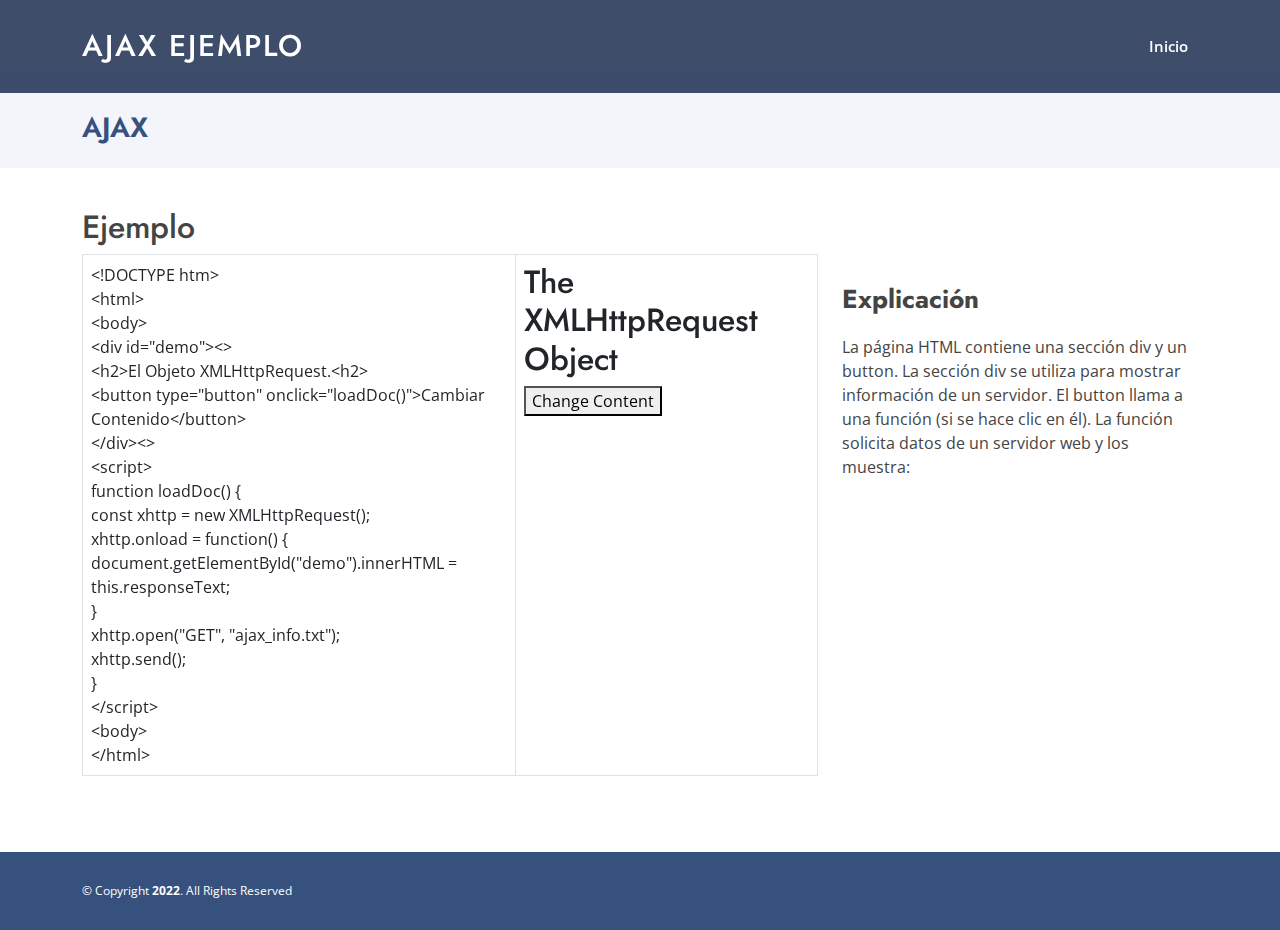
<file: ajax.html>
<!DOCTYPE html>
<html lang="en">

<head>
  <meta charset="utf-8">
  <meta content="width=device-width, initial-scale=1.0" name="viewport">

  <title>AJAX Ejemplo</title>
  <meta content="" name="description">
  <meta content="" name="keywords">

  <!-- Favicons -->
  <link href="assets/img/favicon.png" rel="icon">
  <link href="assets/img/apple-touch-icon.png" rel="apple-touch-icon">

  <!-- Google Fonts -->
  <link href="https://fonts.googleapis.com/css?family=Open+Sans:300,300i,400,400i,600,600i,700,700i|Jost:300,300i,400,400i,500,500i,600,600i,700,700i|Poppins:300,300i,400,400i,500,500i,600,600i,700,700i" rel="stylesheet">

  <!-- Vendor CSS Files -->
  <link href="assets/vendor/aos/aos.css" rel="stylesheet">
  <link href="assets/vendor/bootstrap/css/bootstrap.min.css" rel="stylesheet">
  <link href="assets/vendor/bootstrap-icons/bootstrap-icons.css" rel="stylesheet">
  <link href="assets/vendor/boxicons/css/boxicons.min.css" rel="stylesheet">
  <link href="assets/vendor/glightbox/css/glightbox.min.css" rel="stylesheet">
  <link href="assets/vendor/remixicon/remixicon.css" rel="stylesheet">
  <link href="assets/vendor/swiper/swiper-bundle.min.css" rel="stylesheet">

  <!-- Template Main CSS File -->
  <link href="assets/css/style.css" rel="stylesheet">

  <!-- =======================================================
  * Template Name: Arsha - v4.9.1
  * Template URL: https://bootstrapmade.com/arsha-free-bootstrap-html-template-corporate/
  * Author: BootstrapMade.com
  * License: https://bootstrapmade.com/license/
  ======================================================== -->
</head>

<body>

  <!-- ======= Header ======= -->
  <header id="header" class="fixed-top header-inner-pages">
    <div class="container d-flex align-items-center">

      <h1 class="logo me-auto"><a>AJAX EJEMPLO</a></h1>
      <!-- Uncomment below if you prefer to use an image logo -->
      <!-- <a href="index.html" class="logo me-auto"><img src="assets/img/logo.png" alt="" class="img-fluid"></a>-->

      <nav id="navbar" class="navbar">
        <ul>
          <li><a class="nav-link scrollto " href="index.html#ajax">Inicio</a></li>
        </ul>
        <i class="bi bi-list mobile-nav-toggle"></i>
      </nav><!-- .navbar -->

    </div>
  </header><!-- End Header -->

  <main id="main">

    <!-- ======= Breadcrumbs ======= -->
    <section id="breadcrumbs" class="breadcrumbs">
      <div class="container">
        <br>
        
        <h2>AJAX</h2>

      </div>
    </section><!-- End Breadcrumbs -->

    <!-- ======= Portfolio Details Section ======= -->
    <section id="portfolio-details" class="portfolio-details">
      <div class="container">
        <h2>Ejemplo</h2>
        <div class="row gy-4">
          <div class="col-lg-8">
            <div class="portfolio-details-slider swiper">
              <div class="swiper-wrapper align-items-center">

                <table class="table table-bordered">
                      <tbody>
                        <tr>
                      <td>
                     &lt!DOCTYPE htm&gt
                     <br>
                      &lthtml&gt
                      <br>
                      &ltbody&gt
                      <br>
                      &ltdiv id="demo"&gt&lt&gt
                      <br>
                      &lth2&gtEl Objeto XMLHttpRequest.&lth2&gt
                      
                      <br>
                      &ltbutton type="button" onclick="loadDoc()"&gtCambiar Contenido&lt/button&gt
                      <br>
                      &lt/div&gt&lt&gt

                      <br>
                      &ltscript&gt
                      <br>
                      function loadDoc() {<br>
  const xhttp = new XMLHttpRequest();<br>
  xhttp.onload = function() {<br>
    document.getElementById("demo").innerHTML =
    this.responseText;<br>
  }<br>
  xhttp.open("GET", "ajax_info.txt");<br>
  xhttp.send();<br>
}
                      <br>
                      
                      &lt/script&gt

                      <br>
                      &ltbody&gt
                      <br>
                      &lt/html&gt
                    
                    </td>
                    <td>
<div id="demo">
                        <h2>The XMLHttpRequest Object</h2>
                        <button type="button" onclick="loadDoc()">Change Content</button>
                        </div>
                        <script>
                        function loadDoc() {
                          const xhttp = new XMLHttpRequest();
                          xhttp.onload = function() {
                            document.getElementById("demo").innerHTML =
                            this.responseText;
                          }
                          xhttp.open("GET", "ajax_info.txt");
                          xhttp.send();
                        }
                        </script>
                        
                      </td>
                    </tr>
                      </tbody>
                  
                    </table>

              </div>
              <div class="swiper-pagination"></div>
            </div>
          </div>

          <div class="col-lg-4">
            <div class="portfolio-description">
              <h2>Explicación</h2>
              <p>
                La página HTML contiene una sección div y un button.

La sección div se utiliza para mostrar información de un servidor.

El button llama a una función (si se hace clic en él).

La función solicita datos de un servidor web y los muestra:


              </p>
            </div>
            
          </div>

        </div>

      </div>
    </section><!-- End Portfolio Details Section -->

  </main><!-- End #main -->

  <!-- ======= Footer ======= -->
  <footer id="footer">
    <div class="container footer-bottom clearfix">
      <div class="copyright">
        &copy; Copyright <strong><span>2022</span></strong>. All Rights Reserved
      </div>
    </div>
  </footer><!-- End Footer -->

  <div id="preloader"></div>
  <a href="#" class="back-to-top d-flex align-items-center justify-content-center"><i class="bi bi-arrow-up-short"></i></a>

  <!-- Vendor JS Files -->
  <script src="assets/vendor/aos/aos.js"></script>
  <script src="assets/vendor/bootstrap/js/bootstrap.bundle.min.js"></script>
  <script src="assets/vendor/glightbox/js/glightbox.min.js"></script>
  <script src="assets/vendor/isotope-layout/isotope.pkgd.min.js"></script>
  <script src="assets/vendor/swiper/swiper-bundle.min.js"></script>
  <script src="assets/vendor/waypoints/noframework.waypoints.js"></script>
  <script src="assets/vendor/php-email-form/validate.js"></script>

  <!-- Template Main JS File -->
  <script src="assets/js/main.js"></script>

</body>

</html>
</file>
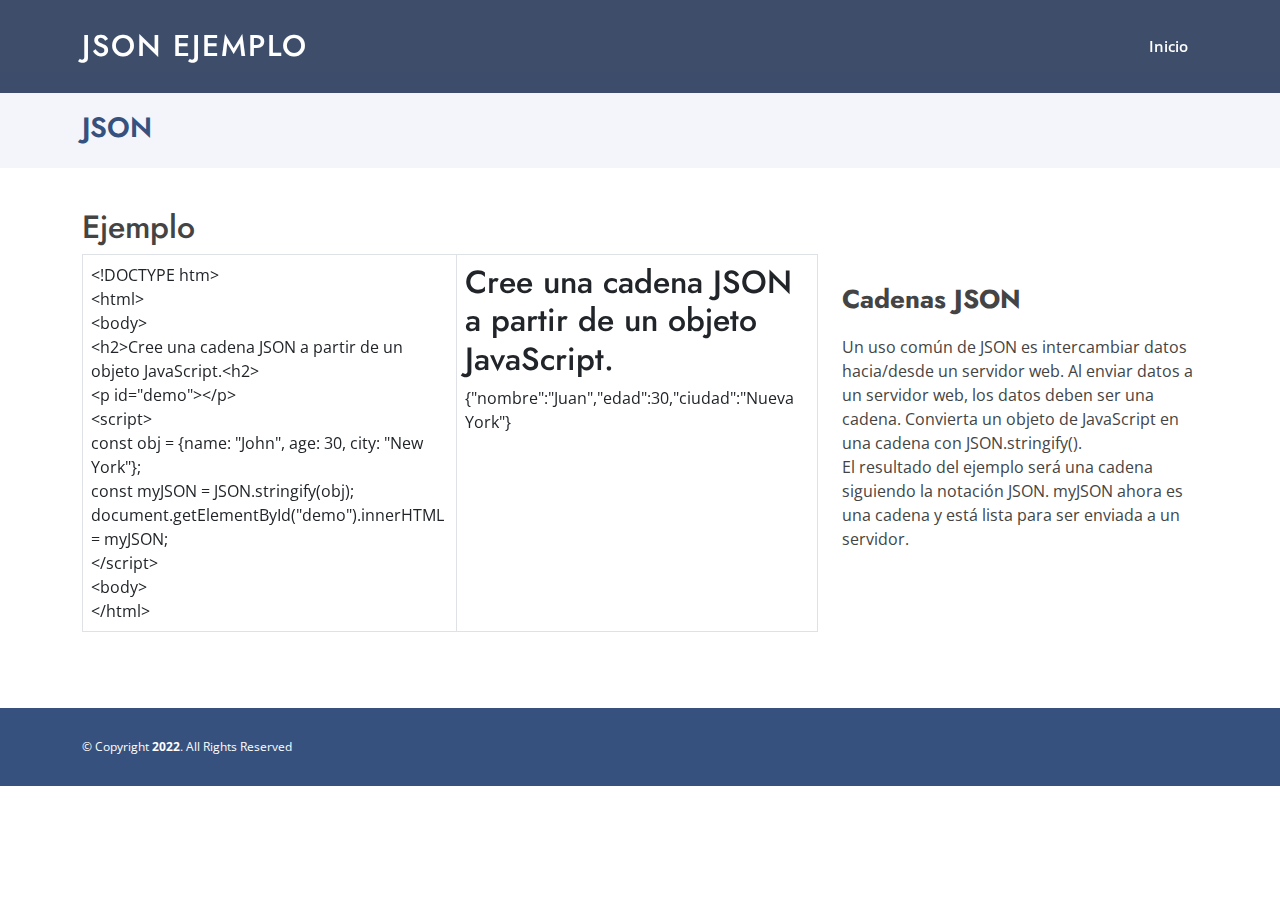
<file: json.html>
<!DOCTYPE html>
<html lang="en">

<head>
  <meta charset="utf-8">
  <meta content="width=device-width, initial-scale=1.0" name="viewport">

  <title>XML Ejemplo</title>
  <meta content="" name="description">
  <meta content="" name="keywords">

  <!-- Favicons -->
  <link href="assets/img/favicon.png" rel="icon">
  <link href="assets/img/apple-touch-icon.png" rel="apple-touch-icon">

  <!-- Google Fonts -->
  <link href="https://fonts.googleapis.com/css?family=Open+Sans:300,300i,400,400i,600,600i,700,700i|Jost:300,300i,400,400i,500,500i,600,600i,700,700i|Poppins:300,300i,400,400i,500,500i,600,600i,700,700i" rel="stylesheet">

  <!-- Vendor CSS Files -->
  <link href="assets/vendor/aos/aos.css" rel="stylesheet">
  <link href="assets/vendor/bootstrap/css/bootstrap.min.css" rel="stylesheet">
  <link href="assets/vendor/bootstrap-icons/bootstrap-icons.css" rel="stylesheet">
  <link href="assets/vendor/boxicons/css/boxicons.min.css" rel="stylesheet">
  <link href="assets/vendor/glightbox/css/glightbox.min.css" rel="stylesheet">
  <link href="assets/vendor/remixicon/remixicon.css" rel="stylesheet">
  <link href="assets/vendor/swiper/swiper-bundle.min.css" rel="stylesheet">

  <!-- Template Main CSS File -->
  <link href="assets/css/style.css" rel="stylesheet">

  <!-- =======================================================
  * Template Name: Arsha - v4.9.1
  * Template URL: https://bootstrapmade.com/arsha-free-bootstrap-html-template-corporate/
  * Author: BootstrapMade.com
  * License: https://bootstrapmade.com/license/
  ======================================================== -->
</head>

<body>

  <!-- ======= Header ======= -->
  <header id="header" class="fixed-top header-inner-pages">
    <div class="container d-flex align-items-center">

      <h1 class="logo me-auto"><a>JSON EJEMPLO</a></h1>
      <!-- Uncomment below if you prefer to use an image logo -->
      <!-- <a href="index.html" class="logo me-auto"><img src="assets/img/logo.png" alt="" class="img-fluid"></a>-->

      <nav id="navbar" class="navbar">
        <ul>
          <li><a class="nav-link scrollto " href="index.html#json">Inicio</a></li>
        </ul>
        <i class="bi bi-list mobile-nav-toggle"></i>
      </nav><!-- .navbar -->

    </div>
  </header><!-- End Header -->

  <main id="main">

    <!-- ======= Breadcrumbs ======= -->
    <section id="breadcrumbs" class="breadcrumbs">
      <div class="container">
        <br>
        
        <h2>JSON</h2>

      </div>
    </section><!-- End Breadcrumbs -->

    <!-- ======= Portfolio Details Section ======= -->
    <section id="portfolio-details" class="portfolio-details">
      <div class="container">
        <h2>Ejemplo</h2>
        <div class="row gy-4">
          <div class="col-lg-8">
            <div class="portfolio-details-slider swiper">
              <div class="swiper-wrapper align-items-center">

                <table class="table table-bordered">
                      <tbody>
                        <tr>
                      <td>
                     &lt!DOCTYPE htm&gt
                     <br>
                      &lthtml&gt
                      <br>
                      &ltbody&gt
                      <br>
                      &lth2&gtCree una cadena JSON a partir de un objeto JavaScript.&lth2&gt
                      <br>
                      &ltp id="demo"&gt&lt/p&gt
                      <br>
                      &ltscript&gt
                      <br>
                          const obj = {name: "John", age: 30, city: "New York"};
                          <br>
                          const myJSON = JSON.stringify(obj);<br>
                          document.getElementById("demo").innerHTML = myJSON;
                          <br>
                      &lt/script&gt

                      <br>
                      &ltbody&gt
                      <br>
                      &lt/html&gt
                    
                    </td>
                    <td>
                       <script>
                        const obj = {name: "John", age: 30, city: "New York"};
                        const myJSON = JSON.stringify(obj);
                        document.getElementById("demo").innerHTML = myJSON;
                        </script>
                        <h2>Cree una cadena JSON a partir de un objeto JavaScript.</h2>
                      <p id="demo">{"nombre":"Juan","edad":30,"ciudad":"Nueva York"}</p>

                      </td>
                    </tr>
                      </tbody>
                  
                    </table>

              </div>
              <div class="swiper-pagination"></div>
            </div>
          </div>

          <div class="col-lg-4">
            <div class="portfolio-description">
              <h2>Cadenas JSON</h2>
              <p>
                Un uso común de JSON es intercambiar datos hacia/desde un servidor web.

Al enviar datos a un servidor web, los datos deben ser una cadena.

Convierta un objeto de JavaScript en una cadena con JSON.stringify().
<br>El resultado del ejemplo será una cadena siguiendo la notación JSON.

myJSON ahora es una cadena y está lista para ser enviada a un servidor.

              </p>
            </div>
            
          </div>

        </div>

      </div>
    </section><!-- End Portfolio Details Section -->

  </main><!-- End #main -->

  <!-- ======= Footer ======= -->
  <footer id="footer">
    <div class="container footer-bottom clearfix">
      <div class="copyright">
        &copy; Copyright <strong><span>2022</span></strong>. All Rights Reserved
      </div>
    </div>
  </footer><!-- End Footer -->

  <div id="preloader"></div>
  <a href="#" class="back-to-top d-flex align-items-center justify-content-center"><i class="bi bi-arrow-up-short"></i></a>

  <!-- Vendor JS Files -->
  <script src="assets/vendor/aos/aos.js"></script>
  <script src="assets/vendor/bootstrap/js/bootstrap.bundle.min.js"></script>
  <script src="assets/vendor/glightbox/js/glightbox.min.js"></script>
  <script src="assets/vendor/isotope-layout/isotope.pkgd.min.js"></script>
  <script src="assets/vendor/swiper/swiper-bundle.min.js"></script>
  <script src="assets/vendor/waypoints/noframework.waypoints.js"></script>
  <script src="assets/vendor/php-email-form/validate.js"></script>

  <!-- Template Main JS File -->
  <script src="assets/js/main.js"></script>

</body>

</html>
</file>
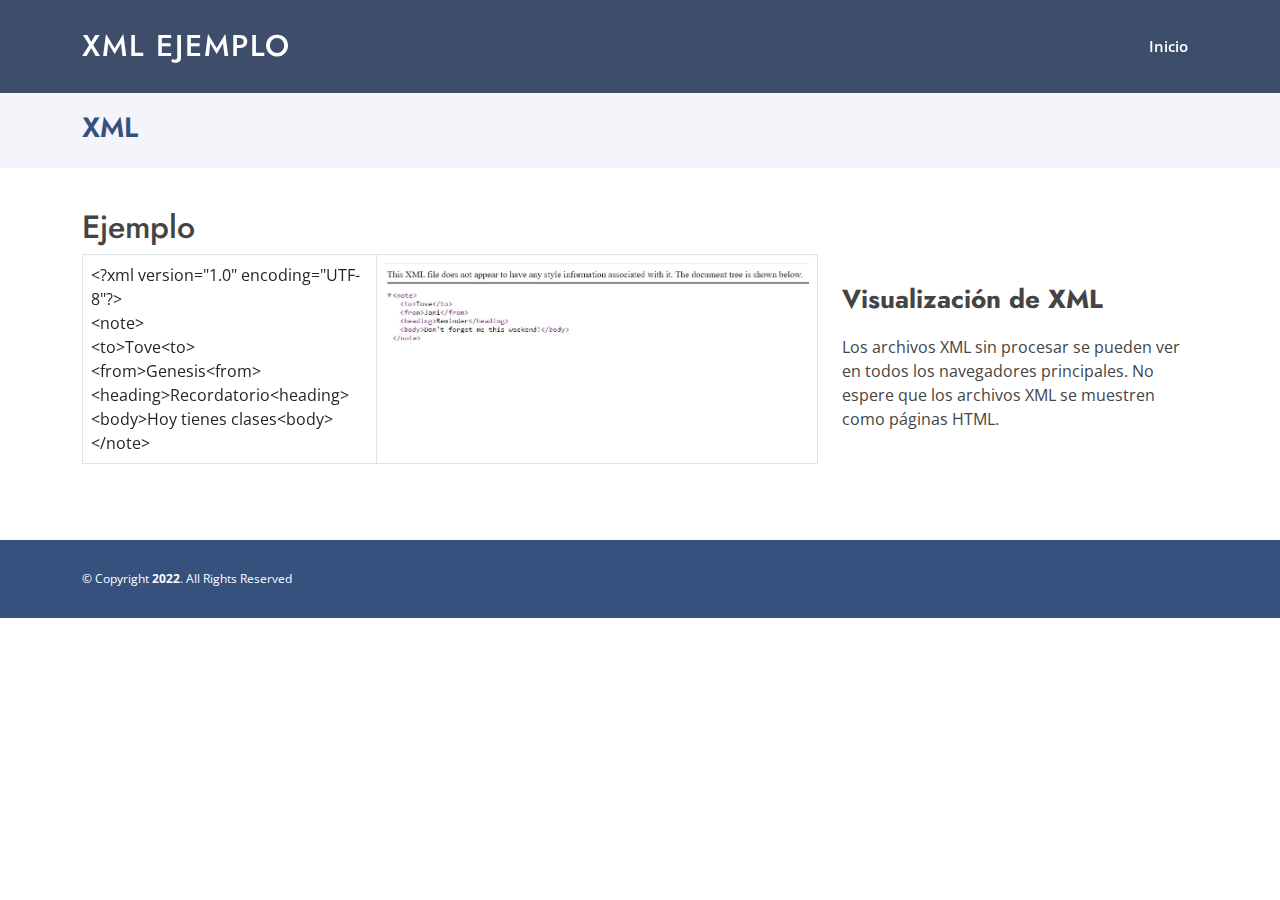
<file: xml.html>
<!DOCTYPE html>
<html lang="en">

<head>
  <meta charset="utf-8">
  <meta content="width=device-width, initial-scale=1.0" name="viewport">

  <title>XML Ejemplo</title>
  <meta content="" name="description">
  <meta content="" name="keywords">

  <!-- Favicons -->
  <link href="assets/img/favicon.png" rel="icon">
  <link href="assets/img/apple-touch-icon.png" rel="apple-touch-icon">

  <!-- Google Fonts -->
  <link href="https://fonts.googleapis.com/css?family=Open+Sans:300,300i,400,400i,600,600i,700,700i|Jost:300,300i,400,400i,500,500i,600,600i,700,700i|Poppins:300,300i,400,400i,500,500i,600,600i,700,700i" rel="stylesheet">

  <!-- Vendor CSS Files -->
  <link href="assets/vendor/aos/aos.css" rel="stylesheet">
  <link href="assets/vendor/bootstrap/css/bootstrap.min.css" rel="stylesheet">
  <link href="assets/vendor/bootstrap-icons/bootstrap-icons.css" rel="stylesheet">
  <link href="assets/vendor/boxicons/css/boxicons.min.css" rel="stylesheet">
  <link href="assets/vendor/glightbox/css/glightbox.min.css" rel="stylesheet">
  <link href="assets/vendor/remixicon/remixicon.css" rel="stylesheet">
  <link href="assets/vendor/swiper/swiper-bundle.min.css" rel="stylesheet">

  <!-- Template Main CSS File -->
  <link href="assets/css/style.css" rel="stylesheet">

  <!-- =======================================================
  * Template Name: Arsha - v4.9.1
  * Template URL: https://bootstrapmade.com/arsha-free-bootstrap-html-template-corporate/
  * Author: BootstrapMade.com
  * License: https://bootstrapmade.com/license/
  ======================================================== -->
</head>

<body>

  <!-- ======= Header ======= -->
  <header id="header" class="fixed-top header-inner-pages">
    <div class="container d-flex align-items-center">

      <h1 class="logo me-auto"><a>XML EJEMPLO</a></h1>
      <!-- Uncomment below if you prefer to use an image logo -->
      <!-- <a href="index.html" class="logo me-auto"><img src="assets/img/logo.png" alt="" class="img-fluid"></a>-->

      <nav id="navbar" class="navbar">
        <ul>
          <li><a class="nav-link scrollto " href="index.html#xml">Inicio</a></li>
        </ul>
        <i class="bi bi-list mobile-nav-toggle"></i>
      </nav><!-- .navbar -->

    </div>
  </header><!-- End Header -->

  <main id="main">

    <!-- ======= Breadcrumbs ======= -->
    <section id="breadcrumbs" class="breadcrumbs">
      <div class="container">
        <br>
        
        <h2>XML</h2>

      </div>
    </section><!-- End Breadcrumbs -->

    <!-- ======= Portfolio Details Section ======= -->
    <section id="portfolio-details" class="portfolio-details">
      <div class="container">
        <h2>Ejemplo</h2>
        <div class="row gy-4">
          <div class="col-lg-8">
            <div class="portfolio-details-slider swiper">
              <div class="swiper-wrapper align-items-center">

                <table class="table table-bordered">
                      <tbody>
                        <tr>
                      <td>
                     &lt?xml version="1.0" encoding="UTF-8"?&gt
                     <br>
                      &ltnote&gt
                      <br>
                      &ltto&gtTove&ltto&gt
                      <br>
                      &ltfrom&gtGenesis&ltfrom&gt
                      <br>
                      &ltheading&gtRecordatorio&ltheading&gt
                      <br>
                      &ltbody&gtHoy tienes clases&ltbody&gt
                      <br>
                      &lt/note&gt
                    
                    </td>
                    <td>
                       <img src="assets/img/portfolio/portfolio-1.jpg" alt="">

                      </td>
                    </tr>
                      </tbody>
                  
                    </table>

              </div>
              <div class="swiper-pagination"></div>
            </div>
          </div>

          <div class="col-lg-4">
            <div class="portfolio-description">
              <h2>Visualización de XML</h2>
              <p>
                Los archivos XML sin procesar se pueden ver en todos los navegadores principales.

No espere que los archivos XML se muestren como páginas HTML.


              </p>
            </div>
            
          </div>

        </div>

      </div>
    </section><!-- End Portfolio Details Section -->

  </main><!-- End #main -->

  <!-- ======= Footer ======= -->
  <footer id="footer">
    <div class="container footer-bottom clearfix">
      <div class="copyright">
        &copy; Copyright <strong><span>2022</span></strong>. All Rights Reserved
      </div>
    </div>
  </footer><!-- End Footer -->

  <div id="preloader"></div>
  <a href="#" class="back-to-top d-flex align-items-center justify-content-center"><i class="bi bi-arrow-up-short"></i></a>

  <!-- Vendor JS Files -->
  <script src="assets/vendor/aos/aos.js"></script>
  <script src="assets/vendor/bootstrap/js/bootstrap.bundle.min.js"></script>
  <script src="assets/vendor/glightbox/js/glightbox.min.js"></script>
  <script src="assets/vendor/isotope-layout/isotope.pkgd.min.js"></script>
  <script src="assets/vendor/swiper/swiper-bundle.min.js"></script>
  <script src="assets/vendor/waypoints/noframework.waypoints.js"></script>
  <script src="assets/vendor/php-email-form/validate.js"></script>

  <!-- Template Main JS File -->
  <script src="assets/js/main.js"></script>

</body>

</html>
</file>
<file: assets/css/style.css>
/**
* Template Name: Arsha - v4.9.1
* Template URL: https://bootstrapmade.com/arsha-free-bootstrap-html-template-corporate/
* Author: BootstrapMade.com
* License: https://bootstrapmade.com/license/
*/

/*--------------------------------------------------------------
# General
--------------------------------------------------------------*/
body {
  font-family: "Open Sans", sans-serif;
  color: #444444;
}

a {
  color: #47b2e4;
  text-decoration: none;
}

a:hover {
  color: #73c5eb;
  text-decoration: none;
}

h1,
h2,
h3,
h4,
h5,
h6 {
  font-family: "Jost", sans-serif;
}

/*--------------------------------------------------------------
# Preloader
--------------------------------------------------------------*/
#preloader {
  position: fixed;
  top: 0;
  left: 0;
  right: 0;
  bottom: 0;
  z-index: 9999;
  overflow: hidden;
  background: #1C6877;
}

#preloader:before {
  content: "";
  position: fixed;
  top: calc(50% - 30px);
  left: calc(50% - 30px);
  border: 6px solid #37517e;
  border-top-color: #fff;
  border-bottom-color: #fff;
  border-radius: 50%;
  width: 60px;
  height: 60px;
  -webkit-animation: animate-preloader 1s linear infinite;
  animation: animate-preloader 1s linear infinite;
}

@-webkit-keyframes animate-preloader {
  0% {
    transform: rotate(0deg);
  }

  100% {
    transform: rotate(360deg);
  }
}

@keyframes animate-preloader {
  0% {
    transform: rotate(0deg);
  }

  100% {
    transform: rotate(360deg);
  }
}

/*--------------------------------------------------------------
# Back to top button
--------------------------------------------------------------*/
.back-to-top {
  position: fixed;
  visibility: hidden;
  opacity: 0;
  right: 15px;
  bottom: 15px;
  z-index: 996;
  background: #47b2e4;
  width: 40px;
  height: 40px;
  border-radius: 50px;
  transition: all 0.4s;
}

.back-to-top i {
  font-size: 24px;
  color: #fff;
  line-height: 0;
}

.back-to-top:hover {
  background: #6bc1e9;
  color: #fff;
}

.back-to-top.active {
  visibility: visible;
  opacity: 1;
}

/*--------------------------------------------------------------
# Header
--------------------------------------------------------------*/
#header {
  transition: all 0.5s;
  z-index: 997;
  padding: 15px 0;
}

#header.header-scrolled,
#header.header-inner-pages {
  background: rgba(40, 58, 90, 0.9);
}

#header .logo {
  font-size: 30px;
  margin: 0;
  padding: 0;
  line-height: 1;
  font-weight: 500;
  letter-spacing: 2px;
  text-transform: uppercase;
}

#header .logo a {
  color: #fff;
}

#header .logo img {
  max-height: 40px;
}

/*--------------------------------------------------------------
# Navigation Menu
--------------------------------------------------------------*/
/**
* Desktop Navigation 
*/
.navbar {
  padding: 0;
}

.navbar ul {
  margin: 0;
  padding: 10px;
  display: flex;
  list-style: none;
  align-items: center;
}

.navbar li {
  position: relative;
}

.navbar a,
.navbar a:focus {
  display: flex;
  align-items: center;
  justify-content: space-between;
  padding: 10px 0 10px 30px;
  font-size: 15px;
  font-weight: 600;
  color: #fff;
  white-space: nowrap;
  transition: 0.3s;
}

.navbar a i,
.navbar a:focus i {
  font-size: 12px;
  line-height: 0;
  margin-left: 5px;
}

.navbar a:hover,
.navbar .active,
.navbar .active:focus,
.navbar li:hover>a {
  color: #777777;
}

.navbar .getstarted,
.navbar .getstarted:focus {
  padding: 8px 20px;
  margin-left: 30px;
  border-radius: 50px;
  color: #fff;
  font-size: 14px;
  border: 2px solid #47b2e4;
  font-weight: 600;
}

.navbar .getstarted:hover,
.navbar .getstarted:focus:hover {
  color: #fff;
  background: #31a9e1;
}

.navbar .dropdown ul {
  display: block;
  position: absolute;
  left: 14px;
  top: calc(100% + 30px);
  margin: 0;
  padding: 10px 0;
  z-index: 99;
  opacity: 0;
  visibility: hidden;
  background: #fff;
  box-shadow: 0px 0px 30px rgba(127, 137, 161, 0.25);
  transition: 0.3s;
  border-radius: 4px;
}

.navbar .dropdown ul li {
  min-width: 200px;
}

.navbar .dropdown ul a {
  padding: 10px 20px;
  font-size: 14px;
  text-transform: none;
  font-weight: 500;
  color: #0c3c53;
}

.navbar .dropdown ul a i {
  font-size: 12px;
}

.navbar .dropdown ul a:hover,
.navbar .dropdown ul .active:hover,
.navbar .dropdown ul li:hover>a {
  color: #47b2e4;
}

.navbar .dropdown:hover>ul {
  opacity: 1;
  top: 100%;
  visibility: visible;
}

.navbar .dropdown .dropdown ul {
  top: 0;
  left: calc(100% - 30px);
  visibility: hidden;
}

.navbar .dropdown .dropdown:hover>ul {
  opacity: 1;
  top: 0;
  left: 100%;
  visibility: visible;
}

@media (max-width: 1366px) {
  .navbar .dropdown .dropdown ul {
    left: -90%;
  }

  .navbar .dropdown .dropdown:hover>ul {
    left: -100%;
  }
}

/**
* Mobile Navigation 
*/
.mobile-nav-toggle {
  color: #fff;
  font-size: 28px;
  cursor: pointer;
  display: none;
  line-height: 0;
  transition: 0.5s;
}

.mobile-nav-toggle.bi-x {
  color: #fff;
}

@media (max-width: 991px) {
  .mobile-nav-toggle {
    display: block;
  }

  .navbar ul {
    display: none;
  }
}

.navbar-mobile {
  position: fixed;
  overflow: hidden;
  top: 0;
  right: 0;
  left: 0;
  bottom: 0;
  background: rgba(154, 154, 154, 0.9);
  transition: 0.3s;
  z-index: 999;
}

.navbar-mobile .mobile-nav-toggle {
  position: absolute;
  top: 15px;
  right: 15px;
}

.navbar-mobile ul {
  display: block;
  position: absolute;
  top: 55px;
  right: 15px;
  bottom: 15px;
  left: 15px;
  padding: 10px 0;
  border-radius: 10px;
  background-color: #fff;
  overflow-y: auto;
  transition: 0.3s;
}

.navbar-mobile a,
.navbar-mobile a:focus {
  padding: 10px 20px;
  font-size: 15px;
  color: #37517e;
}

.navbar-mobile a:hover,
.navbar-mobile .active,
.navbar-mobile li:hover>a {
  color: #47b2e4;
}

.navbar-mobile .getstarted,
.navbar-mobile .getstarted:focus {
  margin: 15px;
  color: #37517e;
}

.navbar-mobile .dropdown ul {
  position: static;
  display: none;
  margin: 10px 20px;
  padding: 10px 0;
  z-index: 99;
  opacity: 1;
  visibility: visible;
  background: #fff;
  box-shadow: 0px 0px 30px rgba(127, 137, 161, 0.25);
}

.navbar-mobile .dropdown ul li {
  min-width: 200px;
}

.navbar-mobile .dropdown ul a {
  padding: 10px 20px;
}

.navbar-mobile .dropdown ul a i {
  font-size: 12px;
}

.navbar-mobile .dropdown ul a:hover,
.navbar-mobile .dropdown ul .active:hover,
.navbar-mobile .dropdown ul li:hover>a {
  color: #47b2e4;
}

.navbar-mobile .dropdown>.dropdown-active {
  display: block;
}

/*--------------------------------------------------------------
# Hero Section
--------------------------------------------------------------*/
#hero {
  width: 100%;
  height: 80vh;
  background: #1C313E;
}

#hero .container {
  padding-top: 72px;
}

#hero h1 {
  margin: 0 0 10px 0;
  font-size: 48px;
  font-weight: 700;
  line-height: 56px;
  color: #fff;
}

#hero h2 {
  color: rgba(255, 255, 255, 0.6);
  margin-bottom: 50px;
  font-size: 24px;
}

#hero .btn-get-started {
  font-family: "Jost", sans-serif;
  font-weight: 500;
  font-size: 16px;
  letter-spacing: 1px;
  display: inline-block;
  padding: 10px 28px 11px 28px;
  border-radius: 50px;
  transition: 0.5s;
  margin: 10px 0 0 0;
  color: #fff;
  background: #777777;
}

#hero .btn-get-started:hover {
  background: white;
  color: black;
}

#hero .btn-watch-video {
  font-size: 16px;
  display: flex;
  align-items: center;
  transition: 0.5s;
  margin: 10px 0 0 25px;
  color: #fff;
  line-height: 1;
}

#hero .btn-watch-video i {
  line-height: 0;
  color: #fff;
  font-size: 32px;
  transition: 0.3s;
  margin-right: 8px;
}

#hero .btn-watch-video:hover i {
  color: #777777;
}

#hero .animated {
  animation: up-down 2s ease-in-out infinite alternate-reverse both;
}

@media (max-width: 991px) {
  #hero {
    height: 100vh;
    text-align: center;
  }

  #hero .animated {
    -webkit-animation: none;
    animation: none;
  }

  #hero .hero-img {
    text-align: center;
  }

  #hero .hero-img img {
    width: 50%;
  }
}

@media (max-width: 768px) {
  #hero h1 {
    font-size: 28px;
    line-height: 36px;
  }

  #hero h2 {
    font-size: 18px;
    line-height: 24px;
    margin-bottom: 30px;
  }

  #hero .hero-img img {
    width: 70%;
  }
}

@media (max-width: 575px) {
  #hero .hero-img img {
    width: 80%;
  }

  #hero .btn-get-started {
    font-size: 16px;
    padding: 10px 24px 11px 24px;
  }
}

@-webkit-keyframes up-down {
  0% {
    transform: translateY(10px);
  }

  100% {
    transform: translateY(-10px);
  }
}

@keyframes up-down {
  0% {
    transform: translateY(10px);
  }

  100% {
    transform: translateY(-10px);
  }
}

/*--------------------------------------------------------------
# Sections General
--------------------------------------------------------------*/
section {
  padding: 60px 0;
  overflow: hidden;
}

.section-bg {
  background-color: #f3f5fa;
}

.section-title {
  text-align: center;
  padding-bottom: 30px;
}

.section-title h2 {
  font-size: 32px;
  font-weight: bold;
  text-transform: uppercase;
  margin-bottom: 20px;
  padding-bottom: 20px;
  position: relative;
  color: #37517e;
}

.section-title h2::before {
  content: "";
  position: absolute;
  display: block;
  width: 120px;
  height: 1px;
  background: #ddd;
  bottom: 1px;
  left: calc(50% - 60px);
}

.section-title h2::after {
  content: "";
  position: absolute;
  display: block;
  width: 40px;
  height: 3px;
  background: #47b2e4;
  bottom: 0;
  left: calc(50% - 20px);
}

.section-title p {
  margin-bottom: 0;
}

/*--------------------------------------------------------------
# Clients
--------------------------------------------------------------*/
.clients {
  padding: 12px 0;
  text-align: center;
}

.clients img {
  max-width: 45%;
  transition: all 0.4s ease-in-out;
  display: inline-block;
  padding: 15px 0;
  filter: grayscale(100);
}

.clients img:hover {
  filter: none;
  transform: scale(1.1);
}

@media (max-width: 768px) {
  .clients img {
    max-width: 40%;
  }
}

/*--------------------------------------------------------------
# About Us
--------------------------------------------------------------*/
.about .content h3 {
  font-weight: 600;
  font-size: 26px;
}

.about .content ul {
  list-style: none;
  padding: 0;
}

.about .content ul li {
  padding-left: 28px;
  position: relative;
}

.about .content ul li+li {
  margin-top: 10px;
}

.about .content ul i {
  position: absolute;
  left: 0;
  top: 2px;
  font-size: 20px;
  color: #47b2e4;
  line-height: 1;
}

.about .content p:last-child {
  margin-bottom: 0;
}

.about .content .btn-learn-more {
  font-family: "Poppins", sans-serif;
  font-weight: 500;
  font-size: 14px;
  letter-spacing: 1px;
  display: inline-block;
  padding: 12px 32px;
  border-radius: 4px;
  transition: 0.3s;
  line-height: 1;
  color: #47b2e4;
  -webkit-animation-delay: 0.8s;
  animation-delay: 0.8s;
  margin-top: 6px;
  border: 2px solid #47b2e4;
}

.about .content .btn-learn-more:hover {
  background: #47b2e4;
  color: #fff;
  text-decoration: none;
}

/*--------------------------------------------------------------
# Why Us
--------------------------------------------------------------*/
.why-us .content {
  padding: 60px 100px 0 100px;
}

.why-us .content h3 {
  font-weight: 400;
  font-size: 34px;
  color: #37517e;
}

.why-us .content h4 {
  font-size: 20px;
  font-weight: 700;
  margin-top: 5px;
}

.why-us .content p {
  font-size: 15px;
  color: #848484;
}

.why-us .img {
  background-size: contain;
  background-repeat: no-repeat;
  background-position: center center;
}

.why-us .accordion-list {
  padding: 0 100px 60px 100px;
}

.why-us .accordion-list ul {
  padding: 0;
  list-style: none;
}

.why-us .accordion-list li+li {
  margin-top: 15px;
}

.why-us .accordion-list li {
  padding: 20px;
  background: #fff;
  border-radius: 4px;
}

.why-us .accordion-list a {
  display: block;
  position: relative;
  font-family: "Poppins", sans-serif;
  font-size: 16px;
  line-height: 24px;
  font-weight: 500;
  padding-right: 30px;
  outline: none;
  cursor: pointer;
}

.why-us .accordion-list span {
  color: #47b2e4;
  font-weight: 600;
  font-size: 18px;
  padding-right: 10px;
}

.why-us .accordion-list i {
  font-size: 24px;
  position: absolute;
  right: 0;
  top: 0;
}

.why-us .accordion-list p {
  margin-bottom: 0;
  padding: 10px 0 0 0;
}

.why-us .accordion-list .icon-show {
  display: none;
}

.why-us .accordion-list a.collapsed {
  color: #343a40;
}

.why-us .accordion-list a.collapsed:hover {
  color: #47b2e4;
}

.why-us .accordion-list a.collapsed .icon-show {
  display: inline-block;
}

.why-us .accordion-list a.collapsed .icon-close {
  display: none;
}

@media (max-width: 1024px) {

  .why-us .content,
  .why-us .accordion-list {
    padding-left: 0;
    padding-right: 0;
  }
}

@media (max-width: 992px) {
  .why-us .img {
    min-height: 400px;
  }

  .why-us .content {
    padding-top: 30px;
  }

  .why-us .accordion-list {
    padding-bottom: 30px;
  }
}

@media (max-width: 575px) {
  .why-us .img {
    min-height: 200px;
  }
}

/*--------------------------------------------------------------
# Skills
--------------------------------------------------------------*/
.skills .content h3 {
  font-weight: 700;
  font-size: 32px;
  color: #37517e;
  font-family: "Poppins", sans-serif;
}

.skills .content ul {
  list-style: none;
  padding: 0;
}

.skills .content ul li {
  padding-bottom: 10px;
}

.skills .content ul i {
  font-size: 20px;
  padding-right: 4px;
  color: #47b2e4;
}

.skills .content p:last-child {
  margin-bottom: 0;
}

.skills .progress {
  height: 60px;
  display: block;
  background: none;
  border-radius: 0;
}

.skills .progress .skill {
  padding: 0;
  margin: 0 0 6px 0;
  text-transform: uppercase;
  display: block;
  font-weight: 600;
  font-family: "Poppins", sans-serif;
  color: #37517e;
}

.skills .progress .skill .val {
  float: right;
  font-style: normal;
}

.skills .progress-bar-wrap {
  background: #e8edf5;
  height: 10px;
}

.skills .progress-bar {
  width: 1px;
  height: 10px;
  transition: 0.9s;
  background-color: #4668a2;
}

/*--------------------------------------------------------------
# Services
--------------------------------------------------------------*/
.services .icon-box {
  box-shadow: 0px 0 25px 0 rgba(0, 0, 0, 0.1);
  padding: 50px 30px;
  transition: all ease-in-out 0.4s;
  background: #fff;
}

.services .icon-box .icon {
  margin-bottom: 10px;
}

.services .icon-box .icon i {
  color: #47b2e4;
  font-size: 36px;
  transition: 0.3s;
}

.services .icon-box h4 {
  font-weight: 500;
  margin-bottom: 15px;
  font-size: 24px;
}

.services .icon-box h4 a {
  color: #37517e;
  transition: ease-in-out 0.3s;
}

.services .icon-box p {
  line-height: 24px;
  font-size: 14px;
  margin-bottom: 0;
}

.services .icon-box:hover {
  transform: translateY(-10px);
}

.services .icon-box:hover h4 a {
  color: #47b2e4;
}

/*--------------------------------------------------------------
# Cta
--------------------------------------------------------------*/
.cta {
  background: linear-gradient(rgba(40, 58, 90, 0.9), rgba(40, 58, 90, 0.9)), url("../img/cta-bg.jpg") fixed center center;
  background-size: cover;
  padding: 120px 0;
}

.cta h3 {
  color: #fff;
  font-size: 28px;
  font-weight: 700;
}

.cta p {
  color: #fff;
}

.cta .cta-btn {
  font-family: "Jost", sans-serif;
  font-weight: 500;
  font-size: 16px;
  letter-spacing: 1px;
  display: inline-block;
  padding: 12px 40px;
  border-radius: 50px;
  transition: 0.5s;
  margin: 10px;
  border: 2px solid #fff;
  color: #fff;
}

.cta .cta-btn:hover {
  background: #47b2e4;
  border: 2px solid #47b2e4;
}

@media (max-width: 1024px) {
  .cta {
    background-attachment: scroll;
  }
}

@media (min-width: 769px) {
  .cta .cta-btn-container {
    display: flex;
    align-items: center;
    justify-content: flex-end;
  }
}

/*--------------------------------------------------------------
# Portfolio
--------------------------------------------------------------*/
.portfolio #portfolio-flters {
  list-style: none;
  margin-bottom: 20px;
}

.portfolio #portfolio-flters li {
  cursor: pointer;
  display: inline-block;
  margin: 10px 5px;
  font-size: 15px;
  font-weight: 500;
  line-height: 1;
  color: #444444;
  transition: all 0.3s;
  padding: 8px 20px;
  border-radius: 50px;
  font-family: "Poppins", sans-serif;
}

.portfolio #portfolio-flters li:hover,
.portfolio #portfolio-flters li.filter-active {
  background: #47b2e4;
  color: #fff;
}

.portfolio .portfolio-item {
  margin-bottom: 30px;
}

.portfolio .portfolio-item .portfolio-img {
  overflow: hidden;
}

.portfolio .portfolio-item .portfolio-img img {
  transition: all 0.6s;
}

.portfolio .portfolio-item .portfolio-info {
  opacity: 0;
  position: absolute;
  left: 15px;
  bottom: 0;
  z-index: 3;
  right: 15px;
  transition: all 0.3s;
  background: rgba(55, 81, 126, 0.8);
  padding: 10px 15px;
}

.portfolio .portfolio-item .portfolio-info h4 {
  font-size: 18px;
  color: #fff;
  font-weight: 600;
  color: #fff;
  margin-bottom: 0px;
}

.portfolio .portfolio-item .portfolio-info p {
  color: #f9fcfe;
  font-size: 14px;
  margin-bottom: 0;
}

.portfolio .portfolio-item .portfolio-info .preview-link,
.portfolio .portfolio-item .portfolio-info .details-link {
  position: absolute;
  right: 40px;
  font-size: 24px;
  top: calc(50% - 18px);
  color: #fff;
  transition: 0.3s;
}

.portfolio .portfolio-item .portfolio-info .preview-link:hover,
.portfolio .portfolio-item .portfolio-info .details-link:hover {
  color: #47b2e4;
}

.portfolio .portfolio-item .portfolio-info .details-link {
  right: 10px;
}

.portfolio .portfolio-item:hover .portfolio-img img {
  transform: scale(1.15);
}

.portfolio .portfolio-item:hover .portfolio-info {
  opacity: 1;
}

/*--------------------------------------------------------------
# Portfolio Details
--------------------------------------------------------------*/
.portfolio-details {
  padding-top: 40px;
}

.portfolio-details .portfolio-details-slider img {
  width: 100%;
}

.portfolio-details .portfolio-details-slider .swiper-pagination {
  margin-top: 20px;
  position: relative;
}

.portfolio-details .portfolio-details-slider .swiper-pagination .swiper-pagination-bullet {
  width: 12px;
  height: 12px;
  background-color: #fff;
  opacity: 1;
  border: 1px solid #47b2e4;
}

.portfolio-details .portfolio-details-slider .swiper-pagination .swiper-pagination-bullet-active {
  background-color: #47b2e4;
}

.portfolio-details .portfolio-info {
  padding: 30px;
  box-shadow: 0px 0 30px rgba(55, 81, 126, 0.08);
}

.portfolio-details .portfolio-info h3 {
  font-size: 22px;
  font-weight: 700;
  margin-bottom: 20px;
  padding-bottom: 20px;
  border-bottom: 1px solid #eee;
}

.portfolio-details .portfolio-info ul {
  list-style: none;
  padding: 0;
  font-size: 15px;
}

.portfolio-details .portfolio-info ul li+li {
  margin-top: 10px;
}

.portfolio-details .portfolio-description {
  padding-top: 30px;
}

.portfolio-details .portfolio-description h2 {
  font-size: 26px;
  font-weight: 700;
  margin-bottom: 20px;
}

.portfolio-details .portfolio-description p {
  padding: 0;
}

/*--------------------------------------------------------------
# Team
--------------------------------------------------------------*/
.team .member {
  position: relative;
  box-shadow: 0px 2px 15px rgba(0, 0, 0, 0.1);
  padding: 30px;
  border-radius: 5px;
  background: #fff;
  transition: 0.5s;
}

.team .member .pic {
  overflow: hidden;
  width: 180px;
  border-radius: 50%;
}

.team .member .pic img {
  transition: ease-in-out 0.3s;
}

.team .member:hover {
  transform: translateY(-10px);
}

.team .member .member-info {
  padding-left: 30px;
}

.team .member h4 {
  font-weight: 700;
  margin-bottom: 5px;
  font-size: 20px;
  color: #37517e;
}

.team .member span {
  display: block;
  font-size: 15px;
  padding-bottom: 10px;
  position: relative;
  font-weight: 500;
}

.team .member span::after {
  content: "";
  position: absolute;
  display: block;
  width: 50px;
  height: 1px;
  background: #cbd6e9;
  bottom: 0;
  left: 0;
}

.team .member p {
  margin: 10px 0 0 0;
  font-size: 14px;
}

.team .member .social {
  margin-top: 12px;
  display: flex;
  align-items: center;
  justify-content: flex-start;
}

.team .member .social a {
  transition: ease-in-out 0.3s;
  display: flex;
  align-items: center;
  justify-content: center;
  border-radius: 50px;
  width: 32px;
  height: 32px;
  background: #eff2f8;
}

.team .member .social a i {
  color: #37517e;
  font-size: 16px;
  margin: 0 2px;
}

.team .member .social a:hover {
  background: #47b2e4;
}

.team .member .social a:hover i {
  color: #fff;
}

.team .member .social a+a {
  margin-left: 8px;
}

/*--------------------------------------------------------------
# Pricing
--------------------------------------------------------------*/
.pricing .row {
  padding-top: 40px;
}

.pricing .box {
  padding: 60px 40px;
  box-shadow: 0 3px 20px -2px rgba(20, 45, 100, 0.1);
  background: #fff;
  height: 100%;
  border-top: 4px solid #fff;
  border-radius: 5px;
}

.pricing h3 {
  font-weight: 500;
  margin-bottom: 15px;
  font-size: 20px;
  color: #37517e;
}

.pricing h4 {
  font-size: 48px;
  color: #37517e;
  font-weight: 400;
  font-family: "Jost", sans-serif;
  margin-bottom: 25px;
}

.pricing h4 sup {
  font-size: 28px;
}

.pricing h4 span {
  color: #47b2e4;
  font-size: 18px;
  display: block;
}

.pricing ul {
  padding: 20px 0;
  list-style: none;
  color: #999;
  text-align: left;
  line-height: 20px;
}

.pricing ul li {
  padding: 10px 0 10px 30px;
  position: relative;
}

.pricing ul i {
  color: #28a745;
  font-size: 24px;
  position: absolute;
  left: 0;
  top: 6px;
}

.pricing ul .na {
  color: #ccc;
}

.pricing ul .na i {
  color: #ccc;
}

.pricing ul .na span {
  text-decoration: line-through;
}

.pricing .buy-btn {
  display: inline-block;
  padding: 12px 35px;
  border-radius: 50px;
  color: #47b2e4;
  transition: none;
  font-size: 16px;
  font-weight: 500;
  font-family: "Jost", sans-serif;
  transition: 0.3s;
  border: 1px solid #47b2e4;
}

.pricing .buy-btn:hover {
  background: #47b2e4;
  color: #fff;
}

.pricing .featured {
  border-top-color: #47b2e4;
}

.pricing .featured .buy-btn {
  background: #47b2e4;
  color: #fff;
}

.pricing .featured .buy-btn:hover {
  background: #23a3df;
}

@media (max-width: 992px) {
  .pricing .box {
    max-width: 60%;
    margin: 0 auto 30px auto;
  }
}

@media (max-width: 767px) {
  .pricing .box {
    max-width: 80%;
    margin: 0 auto 30px auto;
  }
}

@media (max-width: 420px) {
  .pricing .box {
    max-width: 100%;
    margin: 0 auto 30px auto;
  }
}

/*--------------------------------------------------------------
# Frequently Asked Questions
--------------------------------------------------------------*/
.faq .faq-list {
  padding: 0 100px;
}

.faq .faq-list ul {
  padding: 0;
  list-style: none;
}

.faq .faq-list li+li {
  margin-top: 15px;
}

.faq .faq-list li {
  padding: 20px;
  background: #fff;
  border-radius: 4px;
  position: relative;
}

.faq .faq-list a {
  display: block;
  position: relative;
  font-family: "Poppins", sans-serif;
  font-size: 16px;
  line-height: 24px;
  font-weight: 500;
  padding: 0 30px;
  outline: none;
  cursor: pointer;
}

.faq .faq-list .icon-help {
  font-size: 24px;
  position: absolute;
  right: 0;
  left: 20px;
  color: #47b2e4;
}

.faq .faq-list .icon-show,
.faq .faq-list .icon-close {
  font-size: 24px;
  position: absolute;
  right: 0;
  top: 0;
}

.faq .faq-list p {
  margin-bottom: 0;
  padding: 10px 0 0 0;
}

.faq .faq-list .icon-show {
  display: none;
}

.faq .faq-list a.collapsed {
  color: #37517e;
  transition: 0.3s;
}

.faq .faq-list a.collapsed:hover {
  color: #47b2e4;
}

.faq .faq-list a.collapsed .icon-show {
  display: inline-block;
}

.faq .faq-list a.collapsed .icon-close {
  display: none;
}

@media (max-width: 1200px) {
  .faq .faq-list {
    padding: 0;
  }
}

/*--------------------------------------------------------------
# Contact
--------------------------------------------------------------*/
.contact .info {
  border-top: 3px solid #47b2e4;
  border-bottom: 3px solid #47b2e4;
  padding: 30px;
  background: #fff;
  width: 100%;
  box-shadow: 0 0 24px 0 rgba(0, 0, 0, 0.1);
}

.contact .info i {
  font-size: 20px;
  color: #47b2e4;
  float: left;
  width: 44px;
  height: 44px;
  background: #e7f5fb;
  display: flex;
  justify-content: center;
  align-items: center;
  border-radius: 50px;
  transition: all 0.3s ease-in-out;
}

.contact .info h4 {
  padding: 0 0 0 60px;
  font-size: 22px;
  font-weight: 600;
  margin-bottom: 5px;
  color: #37517e;
}

.contact .info p {
  padding: 0 0 10px 60px;
  margin-bottom: 20px;
  font-size: 14px;
  color: #6182ba;
}

.contact .info .email p {
  padding-top: 5px;
}

.contact .info .social-links {
  padding-left: 60px;
}

.contact .info .social-links a {
  font-size: 18px;
  display: inline-block;
  background: #333;
  color: #fff;
  line-height: 1;
  padding: 8px 0;
  border-radius: 50%;
  text-align: center;
  width: 36px;
  height: 36px;
  transition: 0.3s;
  margin-right: 10px;
}

.contact .info .social-links a:hover {
  background: #47b2e4;
  color: #fff;
}

.contact .info .email:hover i,
.contact .info .address:hover i,
.contact .info .phone:hover i {
  background: #47b2e4;
  color: #fff;
}

.contact .php-email-form {
  width: 100%;
  border-top: 3px solid #47b2e4;
  border-bottom: 3px solid #47b2e4;
  padding: 30px;
  background: #fff;
  box-shadow: 0 0 24px 0 rgba(0, 0, 0, 0.12);
}

.contact .php-email-form .form-group {
  padding-bottom: 8px;
}

.contact .php-email-form .validate {
  display: none;
  color: red;
  margin: 0 0 15px 0;
  font-weight: 400;
  font-size: 13px;
}

.contact .php-email-form .error-message {
  display: none;
  color: #fff;
  background: #ed3c0d;
  text-align: left;
  padding: 15px;
  font-weight: 600;
}

.contact .php-email-form .error-message br+br {
  margin-top: 25px;
}

.contact .php-email-form .sent-message {
  display: none;
  color: #fff;
  background: #18d26e;
  text-align: center;
  padding: 15px;
  font-weight: 600;
}

.contact .php-email-form .loading {
  display: none;
  background: #fff;
  text-align: center;
  padding: 15px;
}

.contact .php-email-form .loading:before {
  content: "";
  display: inline-block;
  border-radius: 50%;
  width: 24px;
  height: 24px;
  margin: 0 10px -6px 0;
  border: 3px solid #18d26e;
  border-top-color: #eee;
  -webkit-animation: animate-loading 1s linear infinite;
  animation: animate-loading 1s linear infinite;
}

.contact .php-email-form .form-group {
  margin-bottom: 20px;
}

.contact .php-email-form label {
  padding-bottom: 8px;
}

.contact .php-email-form input,
.contact .php-email-form textarea {
  border-radius: 0;
  box-shadow: none;
  font-size: 14px;
  border-radius: 4px;
}

.contact .php-email-form input:focus,
.contact .php-email-form textarea:focus {
  border-color: #47b2e4;
}

.contact .php-email-form input {
  height: 44px;
}

.contact .php-email-form textarea {
  padding: 10px 12px;
}

.contact .php-email-form button[type=submit] {
  background: #47b2e4;
  border: 0;
  padding: 12px 34px;
  color: #fff;
  transition: 0.4s;
  border-radius: 50px;
}

.contact .php-email-form button[type=submit]:hover {
  background: #209dd8;
}

@-webkit-keyframes animate-loading {
  0% {
    transform: rotate(0deg);
  }

  100% {
    transform: rotate(360deg);
  }
}

@keyframes animate-loading {
  0% {
    transform: rotate(0deg);
  }

  100% {
    transform: rotate(360deg);
  }
}

/*--------------------------------------------------------------
# Breadcrumbs
--------------------------------------------------------------*/
.breadcrumbs {
  padding: 15px 0;
  background: #f3f5fa;
  min-height: 40px;
  margin-top: 72px;
}

@media (max-width: 992px) {
  .breadcrumbs {
    margin-top: 68px;
  }
}

.breadcrumbs h2 {
  font-size: 28px;
  font-weight: 600;
  color: #37517e;
}

.breadcrumbs ol {
  display: flex;
  flex-wrap: wrap;
  list-style: none;
  padding: 0 0 10px 0;
  margin: 0;
  font-size: 14px;
}

.breadcrumbs ol li+li {
  padding-left: 10px;
}

.breadcrumbs ol li+li::before {
  display: inline-block;
  padding-right: 10px;
  color: #4668a2;
  content: "/";
}

/*--------------------------------------------------------------
# Footer
--------------------------------------------------------------*/
#footer {
  font-size: 12px;
  background: #37517e;
  
}

#footer .footer-newsletter {
  padding: 50px 0;
  background: #f3f5fa;
  text-align: center;
  font-size: 15px;
  color: #444444;
}

#footer .footer-newsletter h4 {
  font-size: 24px;
  margin: 0 0 20px 0;
  padding: 0;
  line-height: 1;
  font-weight: 600;
  color: #37517e;
}

#footer .footer-newsletter form {
  margin-top: 30px;
  background: #fff;
  padding: 6px 10px;
  position: relative;
  border-radius: 50px;
  box-shadow: 0px 2px 15px rgba(0, 0, 0, 0.06);
  text-align: center;
}

#footer .footer-newsletter form input[type=email] {
  border: 0;
  padding: 4px 8px;
  width: calc(100% - 100px);
}

#footer .footer-newsletter form input[type=submit] {
  position: absolute;
  top: 0;
  right: 0;
  bottom: 0;
  border: 0;
  background: none;
  font-size: 16px;
  padding: 0 20px;
  background: #47b2e4;
  color: #fff;
  transition: 0.3s;
  border-radius: 50px;
  box-shadow: 0px 2px 15px rgba(0, 0, 0, 0.1);
}

#footer .footer-newsletter form input[type=submit]:hover {
  background: #209dd8;
}

#footer .footer-top {
  padding: 60px 0 30px 0;
  background: #fff;
}

#footer .footer-top .footer-contact {
  margin-bottom: 30px;
}

#footer .footer-top .footer-contact h3 {
  font-size: 28px;
  margin: 0 0 10px 0;
  padding: 2px 0 2px 0;
  line-height: 1;
  text-transform: uppercase;
  font-weight: 600;
  color: #37517e;
}

#footer .footer-top .footer-contact p {
  font-size: 14px;
  line-height: 24px;
  margin-bottom: 0;
  font-family: "Jost", sans-serif;
  color: #5e5e5e;
}

#footer .footer-top h4 {
  font-size: 16px;
  font-weight: bold;
  color: #37517e;
  position: relative;
  padding-bottom: 12px;
}

#footer .footer-top .footer-links {
  margin-bottom: 30px;
}

#footer .footer-top .footer-links ul {
  list-style: none;
  padding: 0;
  margin: 0;
}

#footer .footer-top .footer-links ul i {
  padding-right: 2px;
  color: #47b2e4;
  font-size: 18px;
  line-height: 1;
}

#footer .footer-top .footer-links ul li {
  padding: 10px 0;
  display: flex;
  align-items: center;
}

#footer .footer-top .footer-links ul li:first-child {
  padding-top: 0;
}

#footer .footer-top .footer-links ul a {
  color: #777777;
  transition: 0.3s;
  display: inline-block;
  line-height: 1;
}

#footer .footer-top .footer-links ul a:hover {
  text-decoration: none;
  color: #47b2e4;
}

#footer .footer-top .social-links a {
  font-size: 18px;
  display: inline-block;
  background: #47b2e4;
  color: #fff;
  line-height: 1;
  padding: 8px 0;
  margin-right: 4px;
  border-radius: 50%;
  text-align: center;
  width: 36px;
  height: 36px;
  transition: 0.3s;
}

#footer .footer-top .social-links a:hover {
  background: #209dd8;
  color: #fff;
  text-decoration: none;
}

#footer .footer-bottom {
  padding-top: 30px;
  padding-bottom: 30px;
  color: #fff;
}

#footer .copyright {
  float: left;
}

#footer .credits {
  float: right;
  font-size: 13px;
}

#footer .credits a {
  transition: 0.3s;
}

@media (max-width: 768px) {
  #footer .footer-bottom {
    padding-top: 20px;
    padding-bottom: 20px;
  }

  #footer .copyright,
  #footer .credits {
    text-align: center;
    float: none;
  }

  #footer .credits {
    padding-top: 4px;
  }
}
</file>
